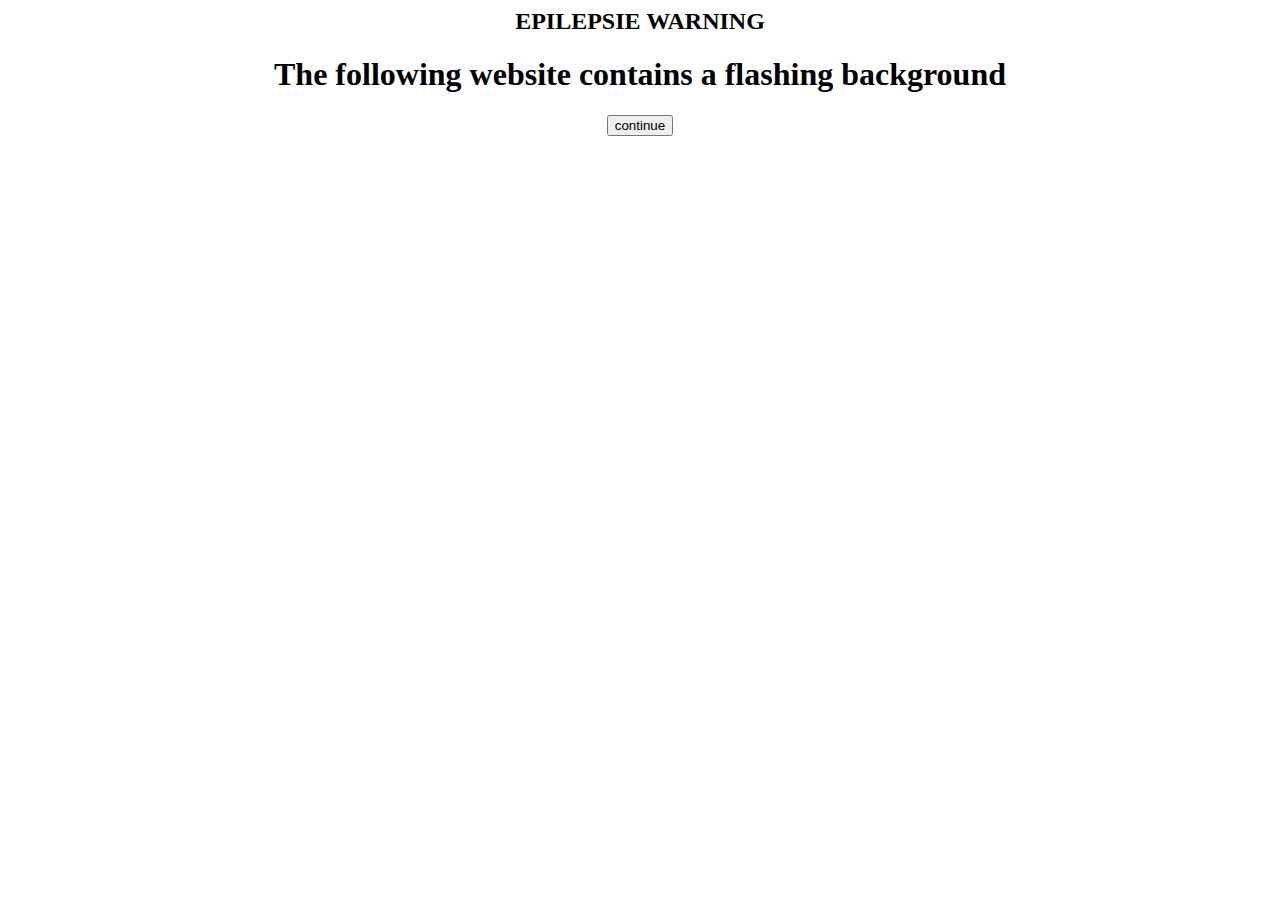
<file: index.html>
<html lang="en">
<head>
    <meta charset="UTF-8">
    <meta http-equiv="X-UA-Compatible" content="IE=edge">
    <meta name="viewport" content="width=device-width, initial-scale=1.0">
    <title>WARNING</title>
</head>
<body style="text-align: center;">
    <h2>EPILEPSIE WARNING</h2>
    <h1>The following website contains a flashing background</h1>
    <button id="button">continue</button>
<script src="script.js"></script>
</body>
</html>
</file>
